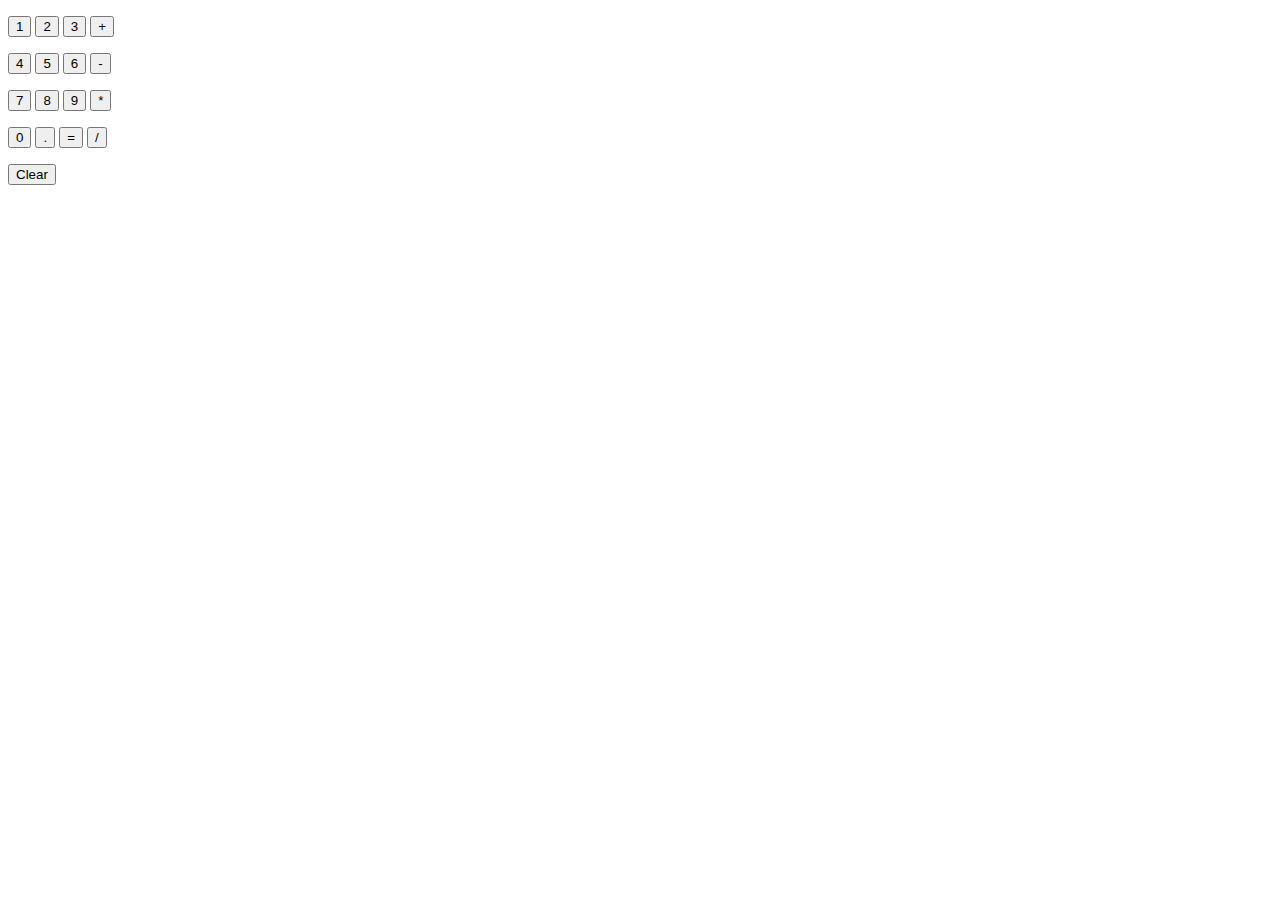
<file: calculator.html>
<!DOCTYPE html>
<html>

<head>
  <meta charset="UTF-8">
  <meta name="viewport" content="width=device-width, initial-scale=1">
  <title></title>
</head>

<body>
<!DOCTYPE html>
<html>
  <head></head>
  <body>
    <!-- Create an element to display the calculation. -->
    <p class="js-calculation"></p>

    <p>
      <button onclick="
        updateCalculation('1');
      ">1</button>

      <button onclick="
        updateCalculation('2');
      ">2</button>

      <button onclick="
        updateCalculation('3');
      ">3</button>

      <button onclick="
        updateCalculation(' + ');
      ">+</button>
    </p>

    <p>
      <button onclick="
        updateCalculation('4');
      ">4</button>

      <button onclick="
        updateCalculation('5');
      ">5</button>

      <button onclick="
        updateCalculation('6');
      ">6</button>

      <button onclick="
        updateCalculation(' - ');
      ">-</button>
    </p>

    <p>
      <button onclick="
        updateCalculation('7');
      ">7</button>

      <button onclick="
        updateCalculation('8');
      ">8</button>

      <button onclick="
        updateCalculation('9');
      ">9</button>

      <button onclick="
        updateCalculation(' * ');
      ">*</button>
    </p>

    <p>
      <button onclick="
        updateCalculation('0');
      ">0</button>

      <button onclick="
        updateCalculation('.');
      ">.</button>

      <button onclick="
        calculation = eval(calculation);
        
        // Display the calculation on the page
        // instead of console.log
        displayCalculation();

        localStorage.setItem('calculation', calculation);
      ">=</button>

      <button onclick="
        updateCalculation(' / ');
      ">/</button>
    </p>

    <p>
      <button onclick="
        calculation = '';
        
        // Display the calculation on the page
        // instead of console.log
        displayCalculation();

        localStorage.setItem('calculation', calculation);
      ">Clear</button>
    </p>

    <script>
      let calculation = localStorage.getItem('calculation') || '';

      // Display the calculation when the page first loads.
      displayCalculation();

      function updateCalculation(value) {
        calculation += value;
        
        // Display the calculation on the page
        // instead of console.log
        displayCalculation();

        localStorage.setItem('calculation', calculation);
      }

      function displayCalculation() {
        document.querySelector('.js-calculation')
          .innerHTML = calculation;
      }
    </script>
  </body>
</html>
</body>

</html>
</file>
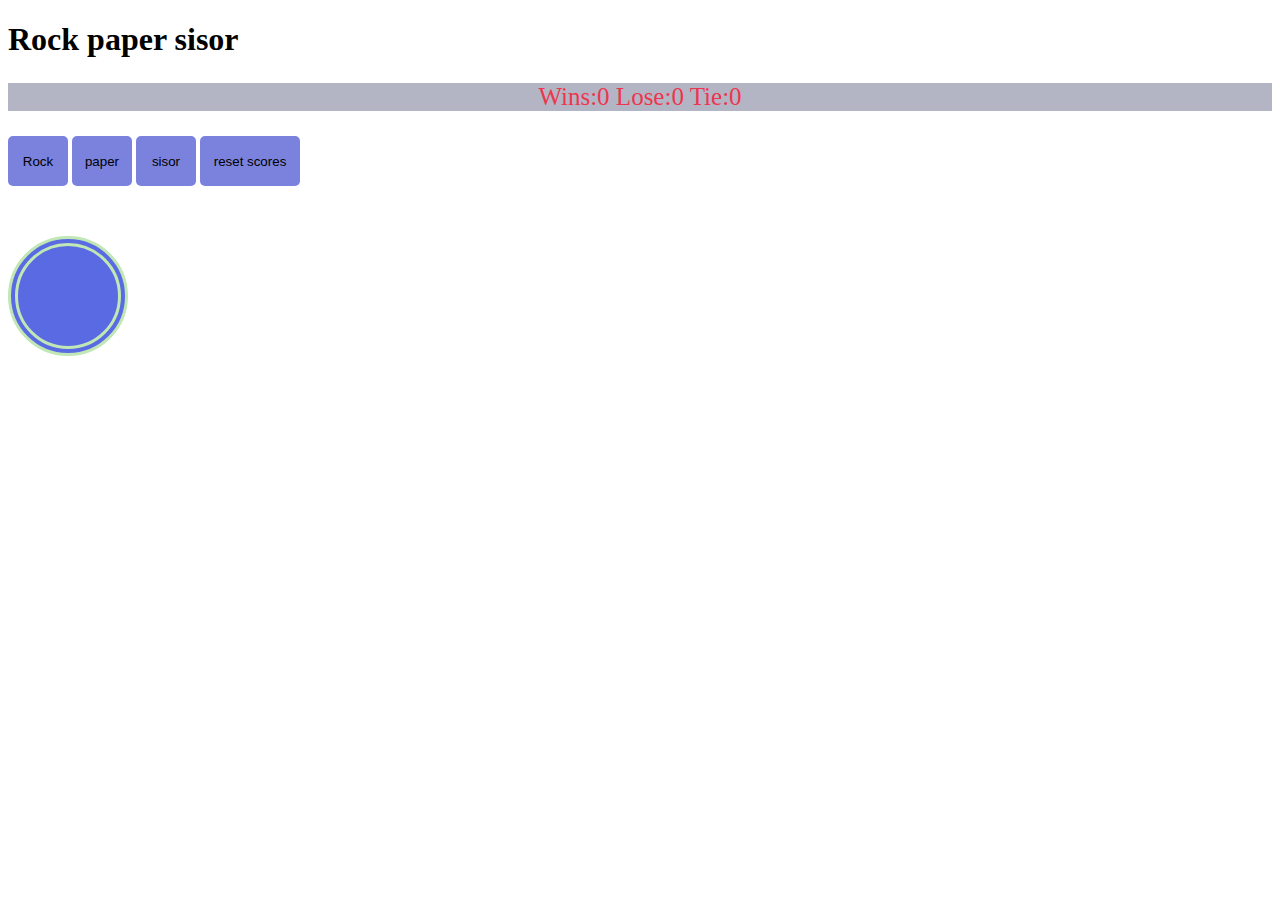
<file: game.html>
<!DOCTYPE html>
<html lang="en">

<head>
  <meta charset="UTF-8">
  <meta name="viewport" content="width=device-width, initial-scale=1.0">
  <link rel="stylesheet" href="styles.css">
  <title>cost</title>
</head>

<body>
  <h1>Rock paper sisor</h1>
  <p id="point"></p>
  <h2 id="show"></h2>
  
  <button onclick="
     playGame('Rock') ">
    Rock</button>
  <button onclick="
     playGame('paper')
  ">paper</button>
  <button onclick="
     playGame('sisor')
  ">sisor</button>
  <button id="reset" onclick="reset()
  ">reset scores</button>
  
  <div id="box">
    <h1 id="boxS"></h1>
  </div>
</body>
<script src=" script.js"></script>

</html>
</file>
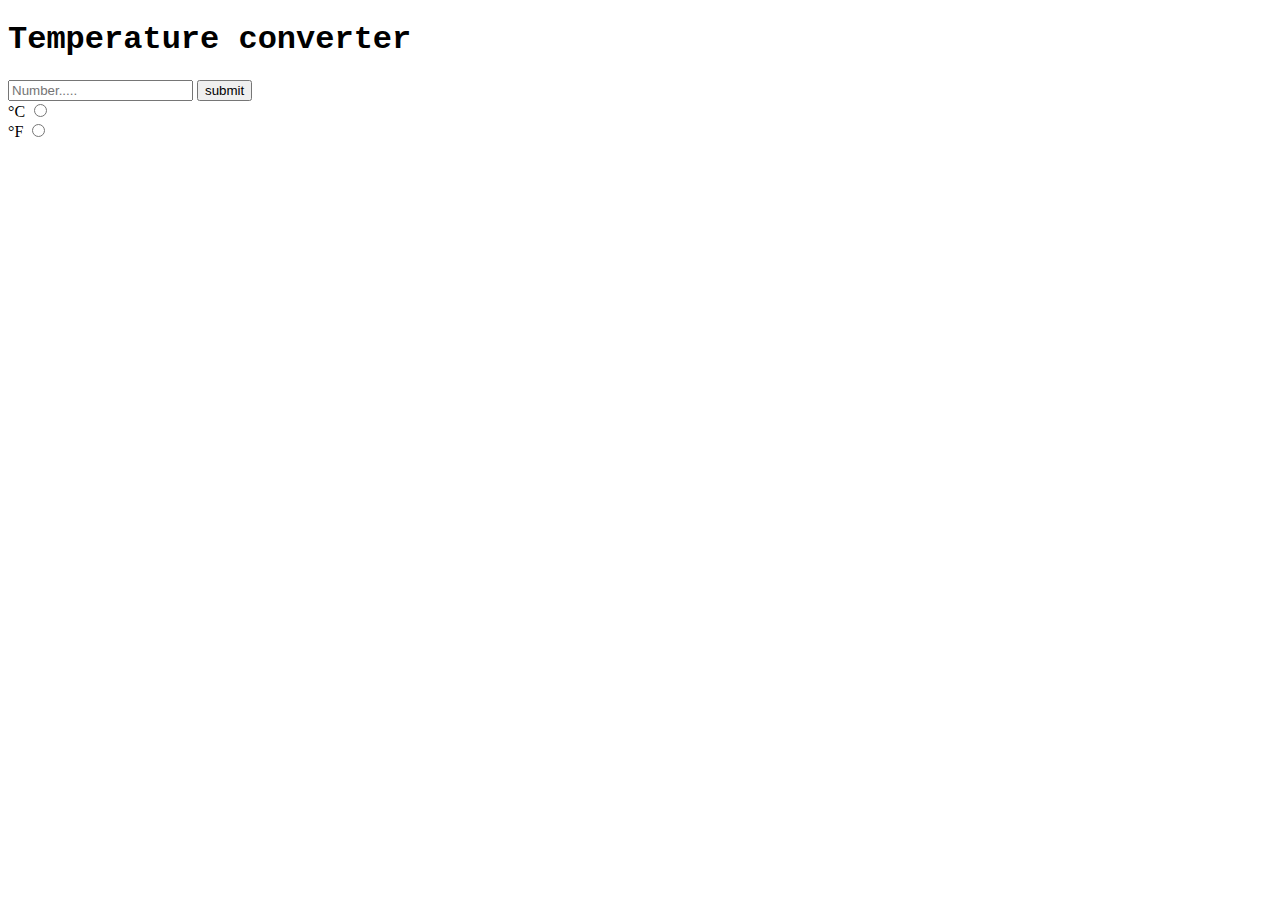
<file: none.html>
<!DOCTYPE html>
<html>

<head>
  <meta charset="UTF-8">
  <meta name="viewport" content="width=device-width, initial-scale=1">
  <title> None of this</title>
</head>
<style>
 h1{
    font-family: 'Courier New', Courier, monospace;
    }
</style>

<body>
<h1>Temperature converter</h1>
<input type="number" id="main" placeholder="Number.....">
<button id="btn">submit</button><br>

<label> °C </label>
<input type="radio" id="first" name="A"><br>

<label> °F </label>
<input type="radio" id="second" name="A">
<h1 id="show"></h1>
</body>
<script src="java.js"></script>
</html>
</file>
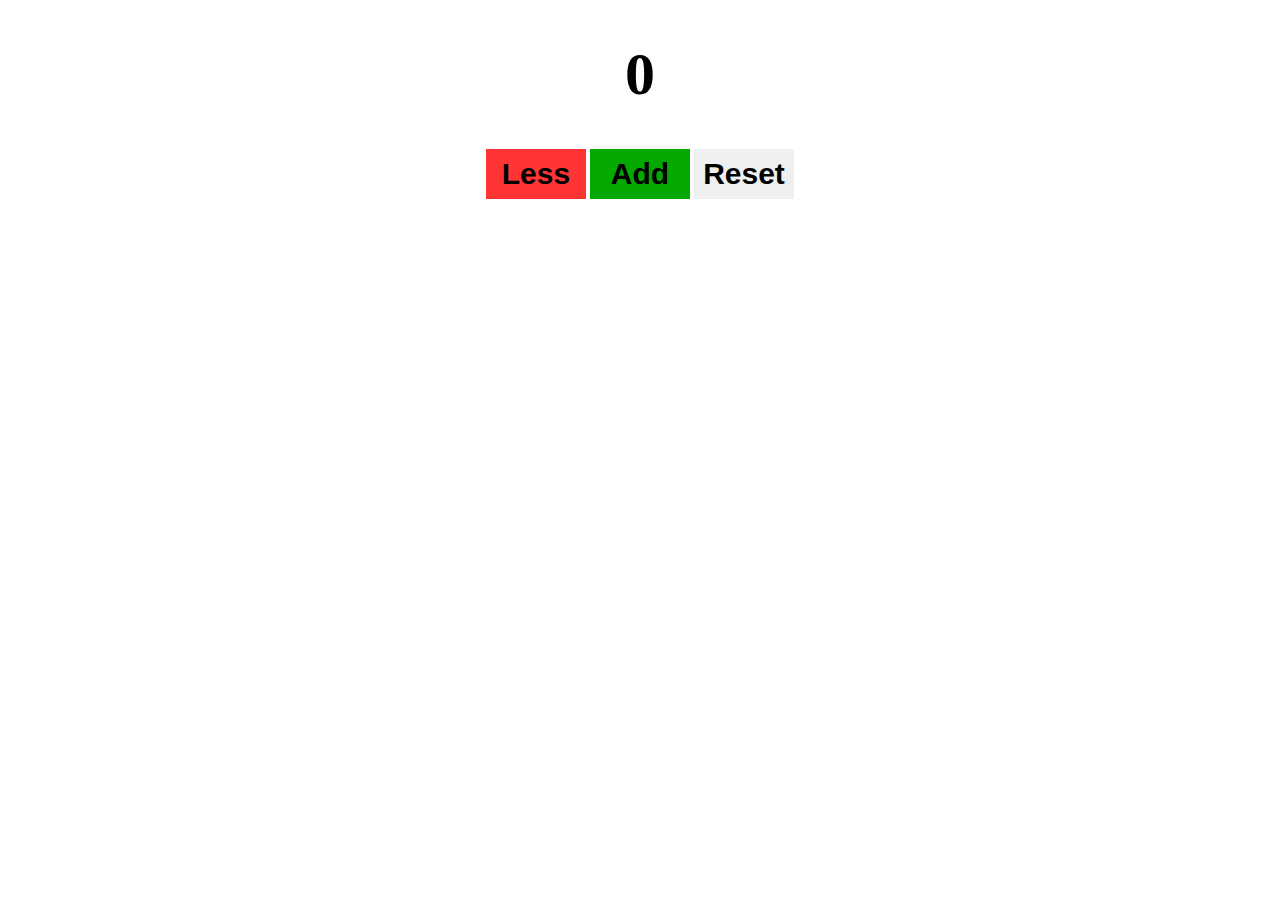
<file: todo.html>
<!DOCTYPE html>
<html>

<head>
  <meta charset="UTF-8">
  <meta name="viewport" content="width=device-width, initial-scale=1">
  <link rel="stylesheet" href="todo.css">
  <title>Todolist</title>
</head>

<body>
  <div class="row">
  <h1 id="show"></h1>
<button onclick="less()" class="btn1">Less</button>
<button onclick="add()" class="btn2">Add</button>
<button onclick="reset()" class="btn3">Reset</button>
   </div>
</body>
<script src="todomain.js"></script>

</html>
</file>
<file: styles.css>
#point {
  background: #B3B5C4;
  color: #ED354E;

  text-align: center;
  font-size: 25px;

}

#show {
  font-size: 15px;
  color: #7966E0;
  background: #D5E77E hidden;
  font-family: 'Courier New', Courier, monospace;
}

#reset {
  width: 100px;
}

button {
  background: #7A82DD;
  overflow: hidden;
  border: none;
  border-radius: 5px;
  height: 50px;
  width: 60px;
  transition: background width;
  transition-duration: 0.2s;
}

button:hover {
  width: 60px;
  height: 70px;
  animation: oba 2s infinite;
}

@keyframes oba {
  0% {
    background-color: #7A82DD
  }

  20% {
    background-color: #6067B6
  }

  40% {
    background-color: #8BC585
  }

  60% {
    background-color: #CE3752
  }

  80% {
    background-color: #E3CD59
  }

  100% {
    background-color: #596AE3
  }

}

#box {
  margin-top: 50px;
  border: double 10px #C0E7B5;
  border-radius: 100%;
  height: 100px;
  width: 100px;
  background: #596AE3;
  animation: antique 2s infinite alternate linear;
  text-align: center;


}

@keyframes antique {
  from {
    transform: translateX(240%)
  }

  30% {
    background-color: #DB3131
  }
}
</file>
<file: todo.css>
.row{
  width: 0auto;
  height: 200px;
  align-items: center;
  text-align: center;
  justify-content: center;
}

h1 {
  font-family: Cambria, Cochin, Georgia, Times, 'Times New Roman', serif;
 font-size: 60px;
}

button{
 border: none;
 height: 50px;
 width: 100px;
 font-size: 30px;
 font-family: 'Segoe UI', Tahoma, Geneva, Verdana, sans-serif;
 font-weight: bold;
 transition: 300ms;
}

button:hover {
  color: white;
  background: black;
  height: 60px ;
  opacity: 40%;
  border-radius: 20px;
}

.btn1{
  background-color: #FF3434;
}
.btn2{
  
  background-color: #04A900;
}
</file>
